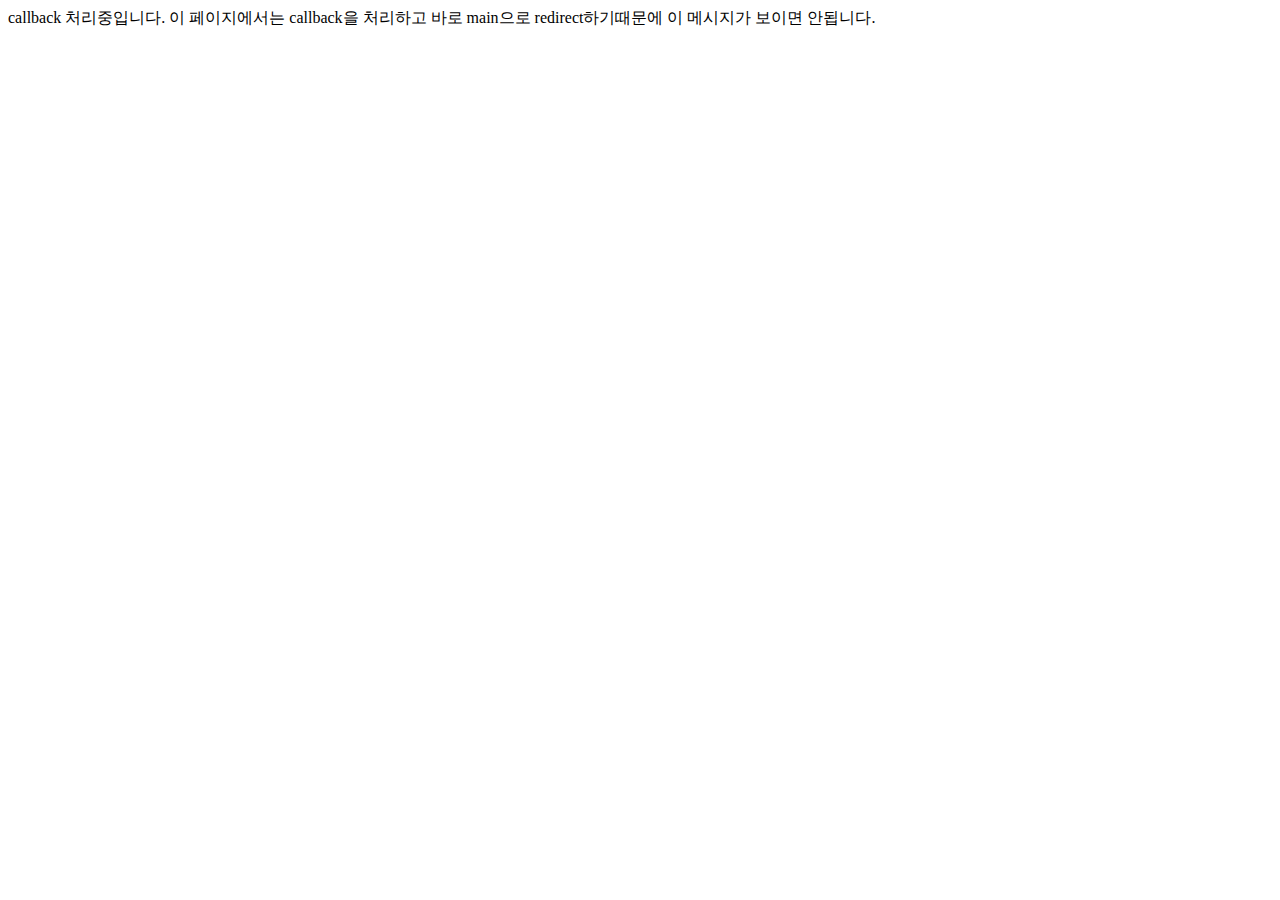
<file: callback.html>
<!DOCTYPE html>
<html lang="kr">

<head>
   <meta charset="utf-8">
   <meta http-equiv="X-UA-Compatible" content="IE=edge">
   <meta name="viewport" content="width=device-width, initial-scale=1">
   <title>NaverLoginSDK</title>
</head>

<body>

   callback 처리중입니다. 이 페이지에서는 callback을 처리하고 바로 main으로 redirect하기때문에 이 메시지가 보이면 안됩니다.

   <!-- (1) LoginWithNaverId Javscript SDK -->
   <script type="text/javascript" src="https://static.nid.naver.com/js/naveridlogin_js_sdk_2.0.0.js" charset="utf-8"></script>


   <!-- (2) LoginWithNaverId Javscript 설정 정보 및 초기화 -->
   <script>
      var naverLogin = new naver.LoginWithNaverId(
         {
            clientId: "{oBCoRiqPF9dVqSJIGSzQ}",
            callbackUrl: "{http://127.0.0.1:5500/myweb/callback.html}",
            isPopup: false,
            callbackHandle: true
            /* callback 페이지가 분리되었을 경우에 callback 페이지에서는 callback처리를 해줄수 있도록 설정합니다. */
         }
      );

      /* (3) 네아로 로그인 정보를 초기화하기 위하여 init을 호출 */
      naverLogin.init();

      /* (4) Callback의 처리. 정상적으로 Callback 처리가 완료될 경우 main page로 redirect(또는 Popup close) */
      window.addEventListener('load', function () {
            naverLogin.getLoginStatus(function (status) {
            if (status) {
                    /* (5) 필수적으로 받아야하는 프로필 정보가 있다면 callback처리 시점에 체크 */
               var email = naverLogin.user.getEmail();
               if( email == undefined || email == null) {
                  alert("이메일은 필수정보입니다. 정보제공을 동의해주세요.");
                  /* (5-1) 사용자 정보 재동의를 위하여 다시 네아로 동의페이지로 이동함 */
                  naverLogin.reprompt();
                  return;
               }
                    
               window.location.replace("http://" + window.location.hostname + 
                            ( (location.port==""||location.port==undefined)?"":":" + location.port) + "/myweb/login.html");
                                                                    /* 인증이 완료된후 /sample/main.html 페이지로 이동하라는것이다. 본인 페이로 수정해야한다. */
                    alert('네이버 권한 설정이 이미 완료되었습니다.')
                 } else {
               console.log("callback 처리에 실패하였습니다.");
            }
         });
      });
   </script>
</body>

</html>
</file>
